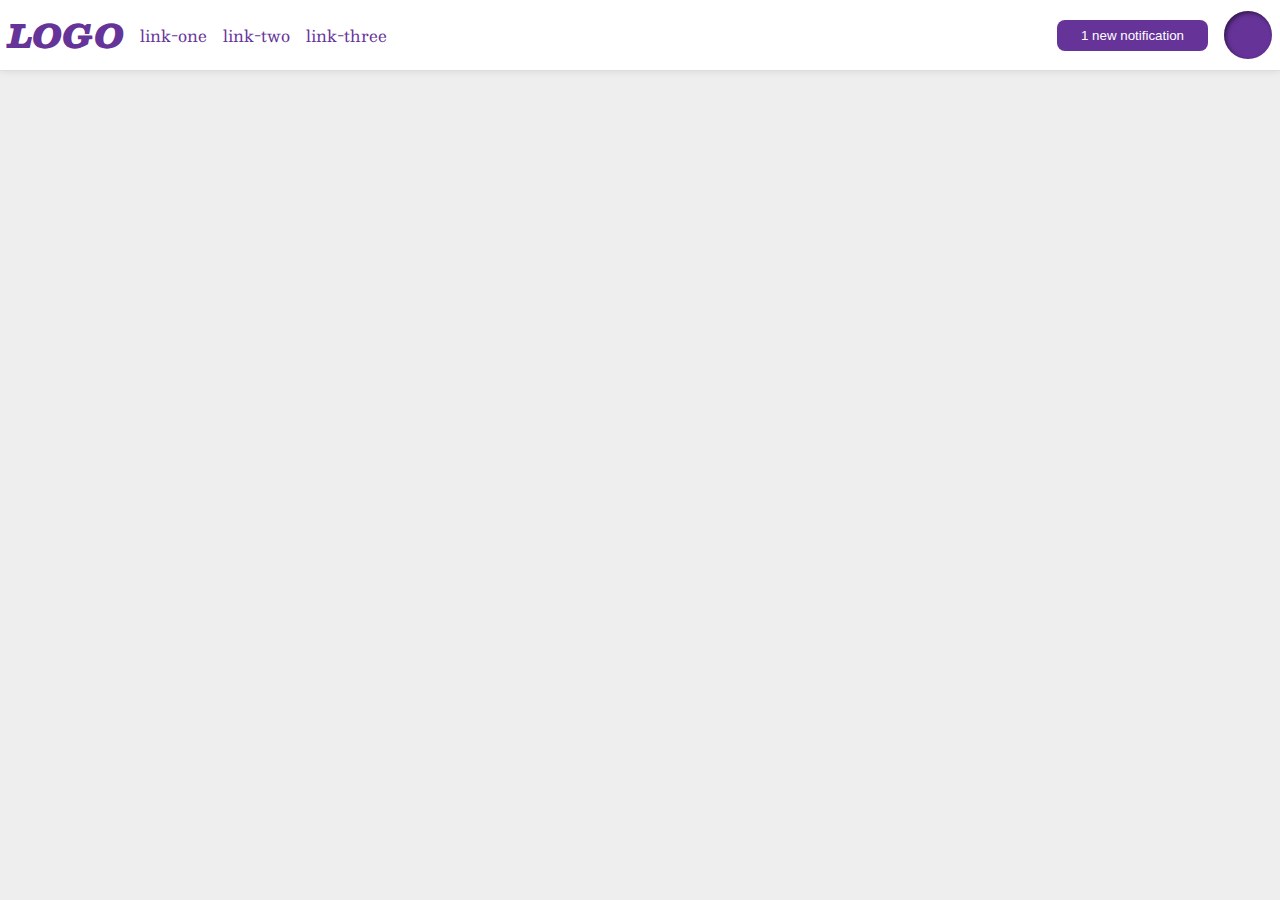
<file: flex/03-flex-header-2/index.html>
<!DOCTYPE html>
<html lang="en">
  <head>
    <meta charset="UTF-8">
    <meta http-equiv="X-UA-Compatible" content="IE=edge">
    <meta name="viewport" content="width=device-width, initial-scale=1.0">
    <title>Flex Header 2</title>
    <link rel="stylesheet" href="style.css">
  </head>
  <body>
    <div class="header">
      <div class="left-nav">
        <div class="logo">
          LOGO
        </div>
        <ul class="links">
          <li><a href="https://google.com">link-one</a></li>
          <li><a href="https://google.com">link-two</a></li>
          <li><a href="https://google.com">link-three</a></li>
        </ul>
      </div>
      
      <div class="right-nav">
        <button class="notifications">
          1 new notification
        </button>
        <div class="profile-image"></div>
      </div>
      
    </div>
  </body>
</html>
</file>
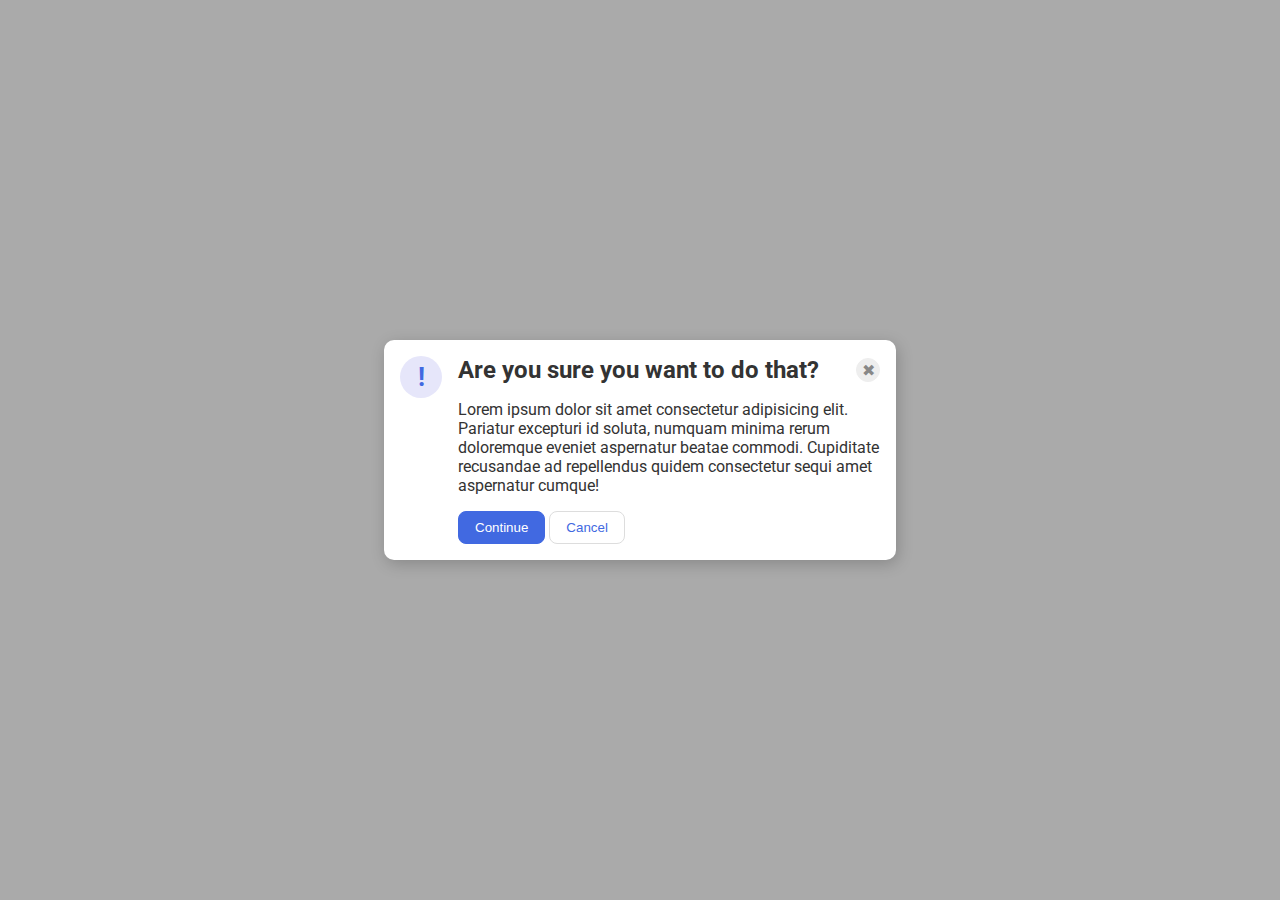
<file: flex/05-flex-modal/index.html>
<!DOCTYPE html>
<html lang="en">
  <head>
    <meta charset="UTF-8">
    <meta http-equiv="X-UA-Compatible" content="IE=edge">
    <meta name="viewport" content="width=device-width, initial-scale=1.0">
    <link rel="stylesheet" href="style.css">
    <title>Modal</title>
  </head>
  <body>
    <div class="modal">
      <div class="icon">!</div>
      <div class="body">
        <div class="header"> 
          <div class="header-text">Are you sure you want to do that?</div> 
          <button class="close-button">✖</button>
        </div>
        <div class="text">Lorem ipsum dolor sit amet consectetur adipisicing elit. Pariatur excepturi id soluta, numquam minima rerum doloremque eveniet aspernatur beatae commodi. Cupiditate recusandae ad repellendus quidem consectetur sequi amet aspernatur cumque!</div>
        <div class="buttons">
          <button class="continue">Continue</button>
          <button class="cancel">Cancel</button>
        </div>
      </div>
    </div>
  </body>
</html>
</file>
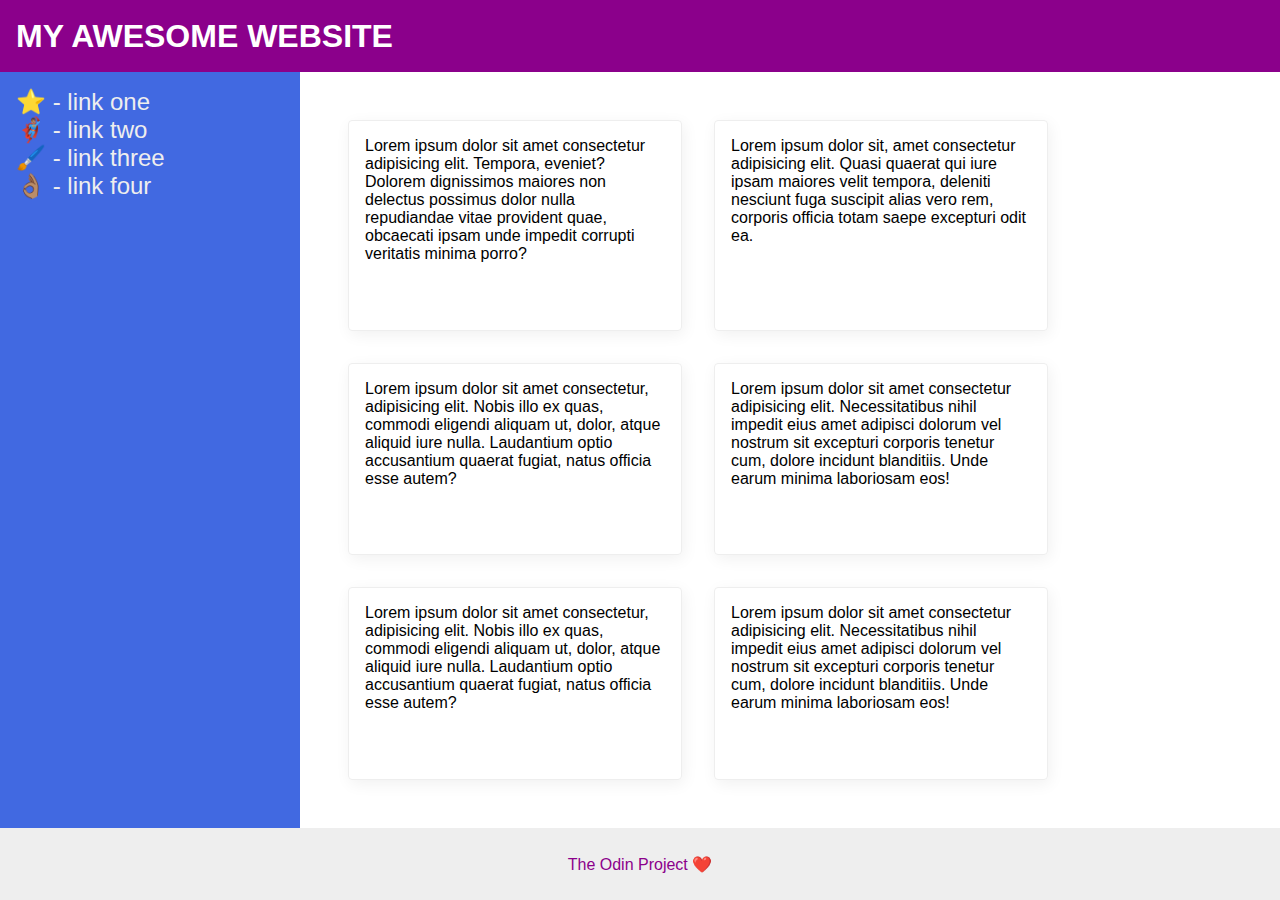
<file: flex/07-flex-layout-2/index.html>
<!DOCTYPE html>
<html lang="en">
  <head>
    <meta charset="UTF-8">
    <meta http-equiv="X-UA-Compatible" content="IE=edge">
    <meta name="viewport" content="width=device-width, initial-scale=1.0">
    <title>The Holy Grail</title>
    <link rel="stylesheet" href="style.css">
  </head>
  <body>
    <div class="header">
      MY AWESOME WEBSITE
    </div>
    
    <div class="container">
      <div class="sidebar">
        <ul>
          <li><a href="#">⭐ - link one</a></li>
          <li><a href="#">🦸🏽‍♂️ - link two</a></li>
          <li><a href="#">🖌️ - link three</a></li>
          <li><a href="#">👌🏽 - link four</a></li>
        </ul>
      </div>
  
      <div class="card-space">
        <div class="card">Lorem ipsum dolor sit amet consectetur adipisicing elit. Tempora, eveniet? Dolorem dignissimos maiores non delectus possimus dolor nulla repudiandae vitae provident quae, obcaecati ipsam unde impedit corrupti veritatis minima porro?</div>
        <div class="card">Lorem ipsum dolor sit, amet consectetur adipisicing elit. Quasi quaerat qui iure ipsam maiores velit tempora, deleniti nesciunt fuga suscipit alias vero rem, corporis officia totam saepe excepturi odit ea.</div>
        <div class="card">Lorem ipsum dolor sit amet consectetur, adipisicing elit. Nobis illo ex quas, commodi eligendi aliquam ut, dolor, atque aliquid iure nulla. Laudantium optio accusantium quaerat fugiat, natus officia esse autem?</div>
        <div class="card">Lorem ipsum dolor sit amet consectetur adipisicing elit. Necessitatibus nihil impedit eius amet adipisci dolorum vel nostrum sit excepturi corporis tenetur cum, dolore incidunt blanditiis. Unde earum minima laboriosam eos!</div>
        <div class="card">Lorem ipsum dolor sit amet consectetur, adipisicing elit. Nobis illo ex quas, commodi eligendi aliquam ut, dolor, atque aliquid iure nulla. Laudantium optio accusantium quaerat fugiat, natus officia esse autem?</div>
        <div class="card">Lorem ipsum dolor sit amet consectetur adipisicing elit. Necessitatibus nihil impedit eius amet adipisci dolorum vel nostrum sit excepturi corporis tenetur cum, dolore incidunt blanditiis. Unde earum minima laboriosam eos!</div>
      </div>
    </div>
    
    <div class="footer">
      The Odin Project ❤️
    </div>
  </body>
</html>
</file>
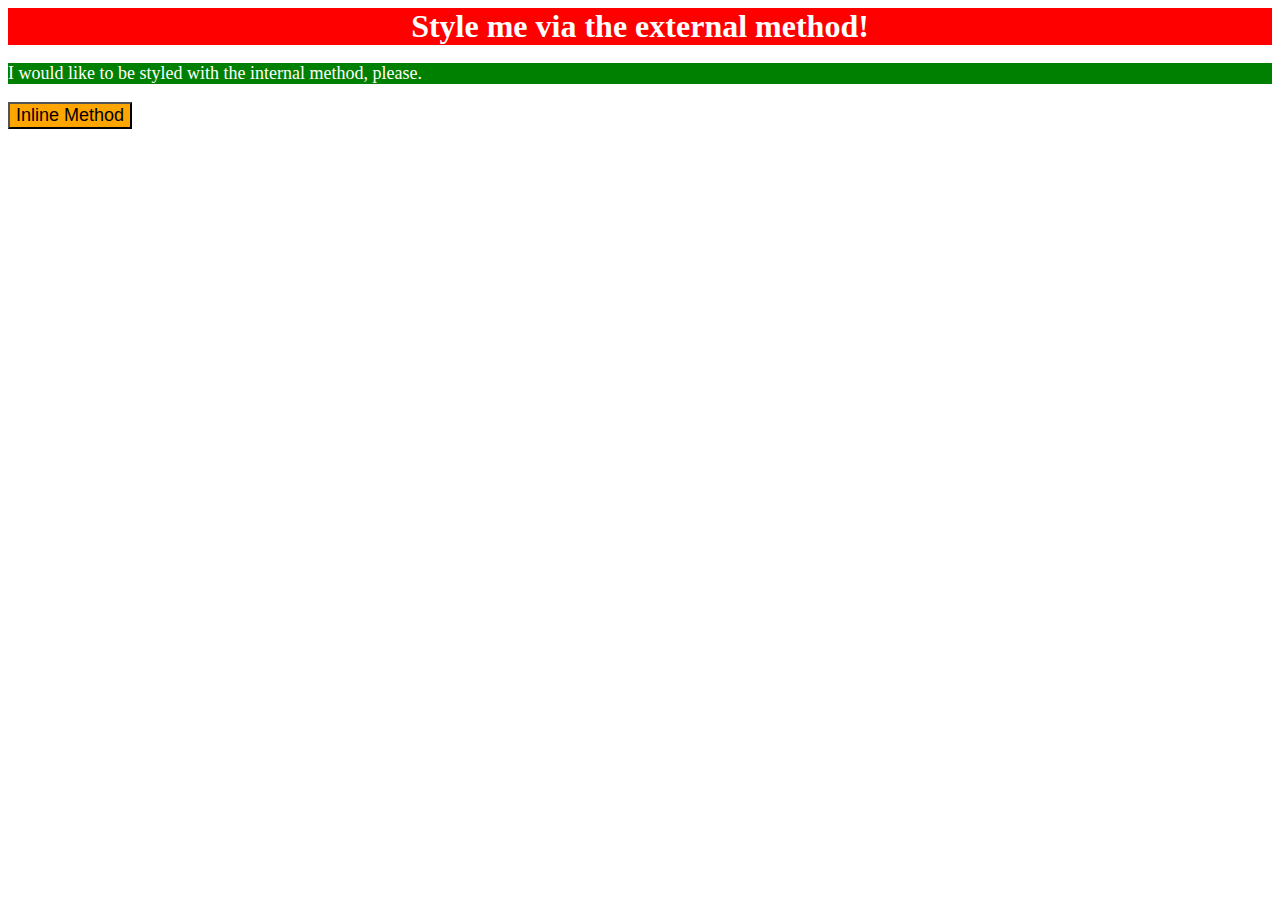
<file: foundations/01-css-methods/index.html>
<!DOCTYPE html>
<html lang="en">
  <head>
    <meta charset="UTF-8">
    <meta http-equiv="X-UA-Compatible" content="IE=edge">
    <meta name="viewport" content="width=device-width, initial-scale=1.0">
    <title>Methods for Adding CSS</title>
    <link rel="stylesheet" href="styles.css">
    <style>
      p{
        background-color: green;
        color: white;
        font-size: 18px;
      }
    </style>
  </head>
  <body>
    <div>Style me via the external method!</div>
    <p>I would like to be styled with the internal method, please.</p>
    <button style="background-color: orange; font-size: 18px;">Inline Method</button>
  </body>
</html>
</file>
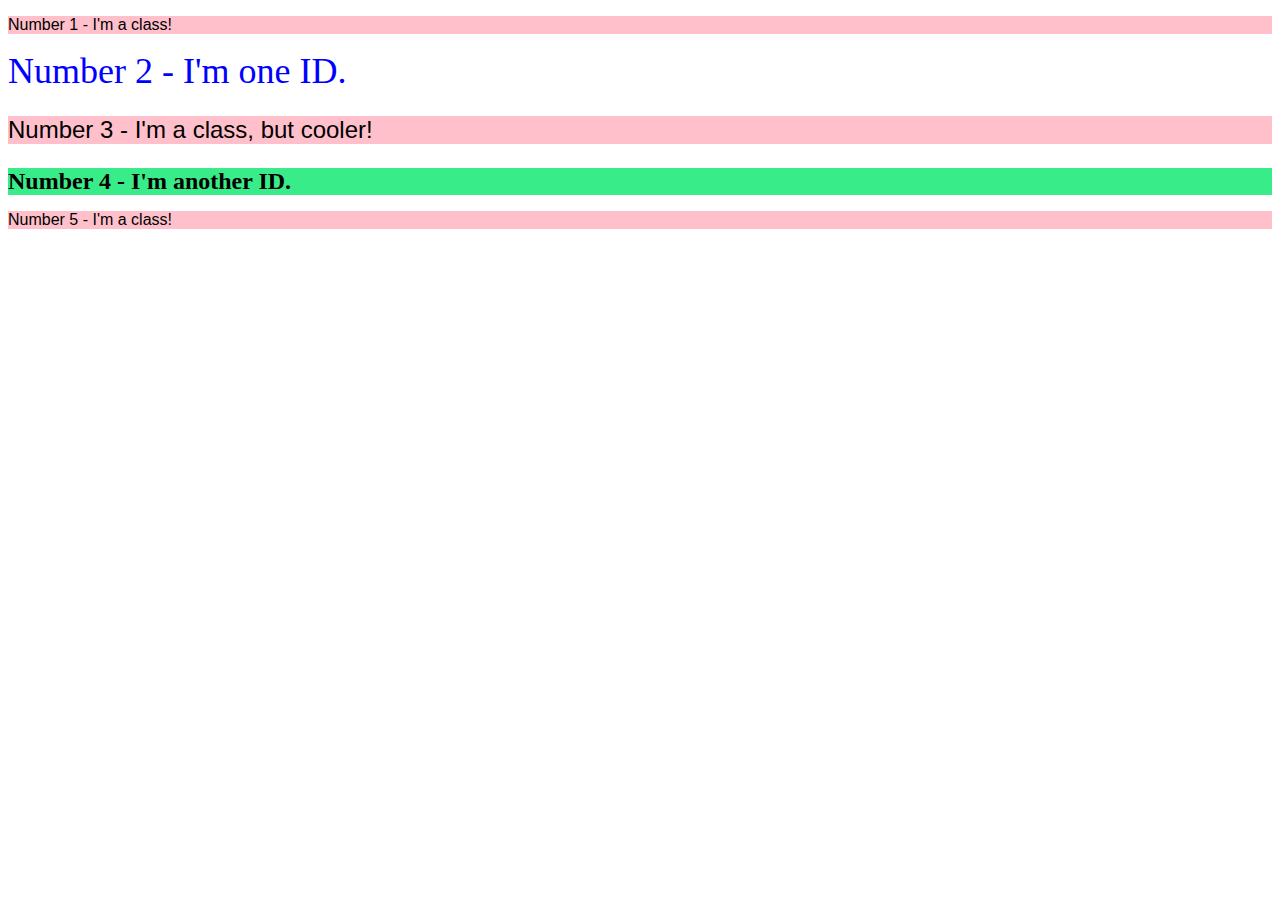
<file: foundations/02-class-id-selectors/index.html>
<!DOCTYPE html>
<html lang="en">
  <head>
    <meta charset="UTF-8">
    <meta http-equiv="X-UA-Compatible" content="IE=edge">
    <meta name="viewport" content="width=device-width, initial-scale=1.0">
    <title>Class and ID Selectors</title>
    <link rel="stylesheet" href="style.css">
  </head>
  <body>
    <p class="odd">Number 1 - I'm a class!</p>
    <div id="second">Number 2 - I'm one ID.</div>
    <p class="odd third">Number 3 - I'm a class, but cooler!</p>
    <div id="fourth">Number 4 - I'm another ID.</div>
    <p class="odd">Number 5 - I'm a class!</p>
  </body>
</html>
</file>
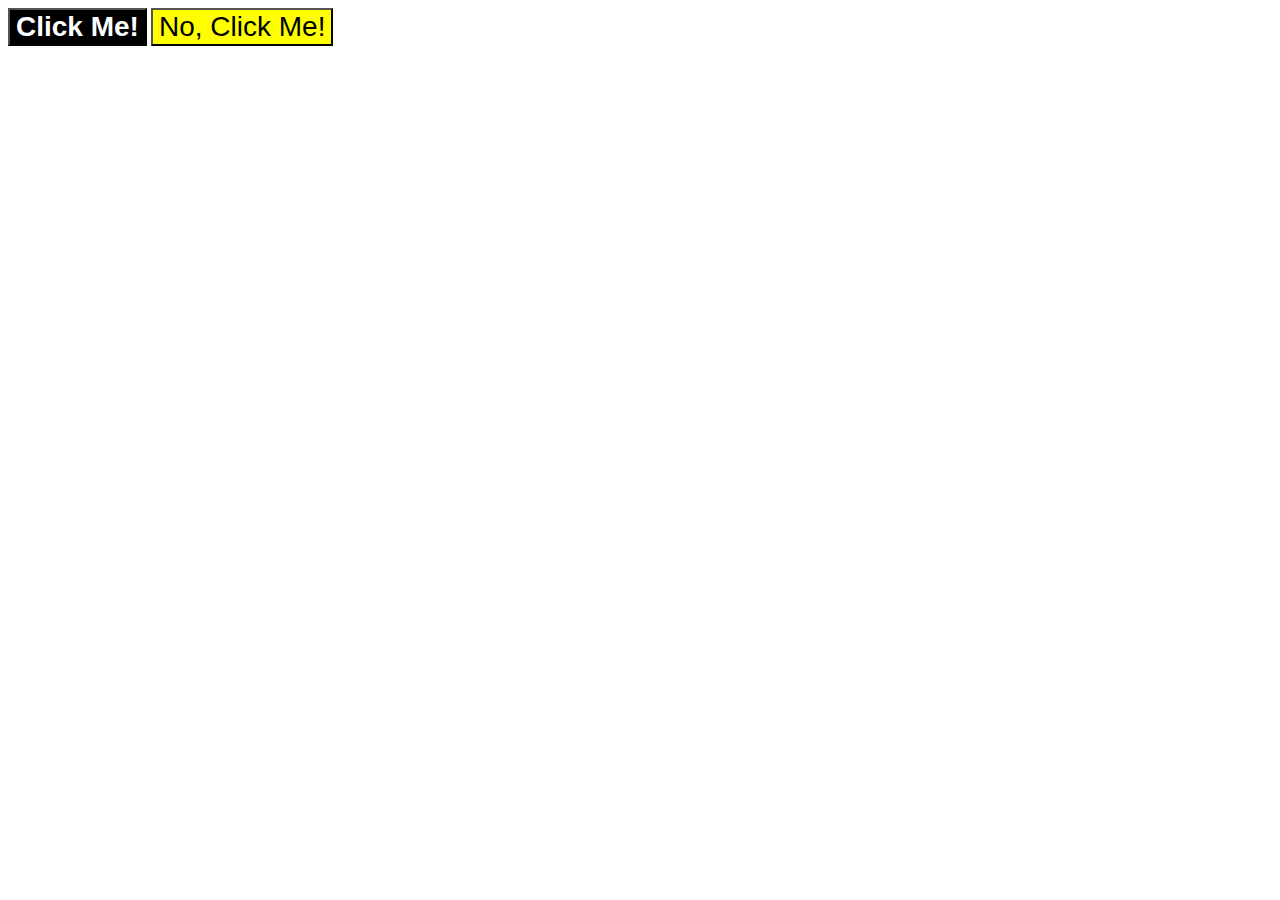
<file: foundations/03-grouping-selectors/index.html>
<!DOCTYPE html>
<html lang="en">
  <head>
    <meta charset="UTF-8">
    <meta http-equiv="X-UA-Compatible" content="IE=edge">
    <meta name="viewport" content="width=device-width, initial-scale=1.0">
    <title>Grouping Selectors</title>
    <link rel="stylesheet" href="style.css">
  </head>
  <body>
    <button class="one">Click Me!</button>
    <button class="two">No, Click Me!</button>
  </body>
</html>
</file>
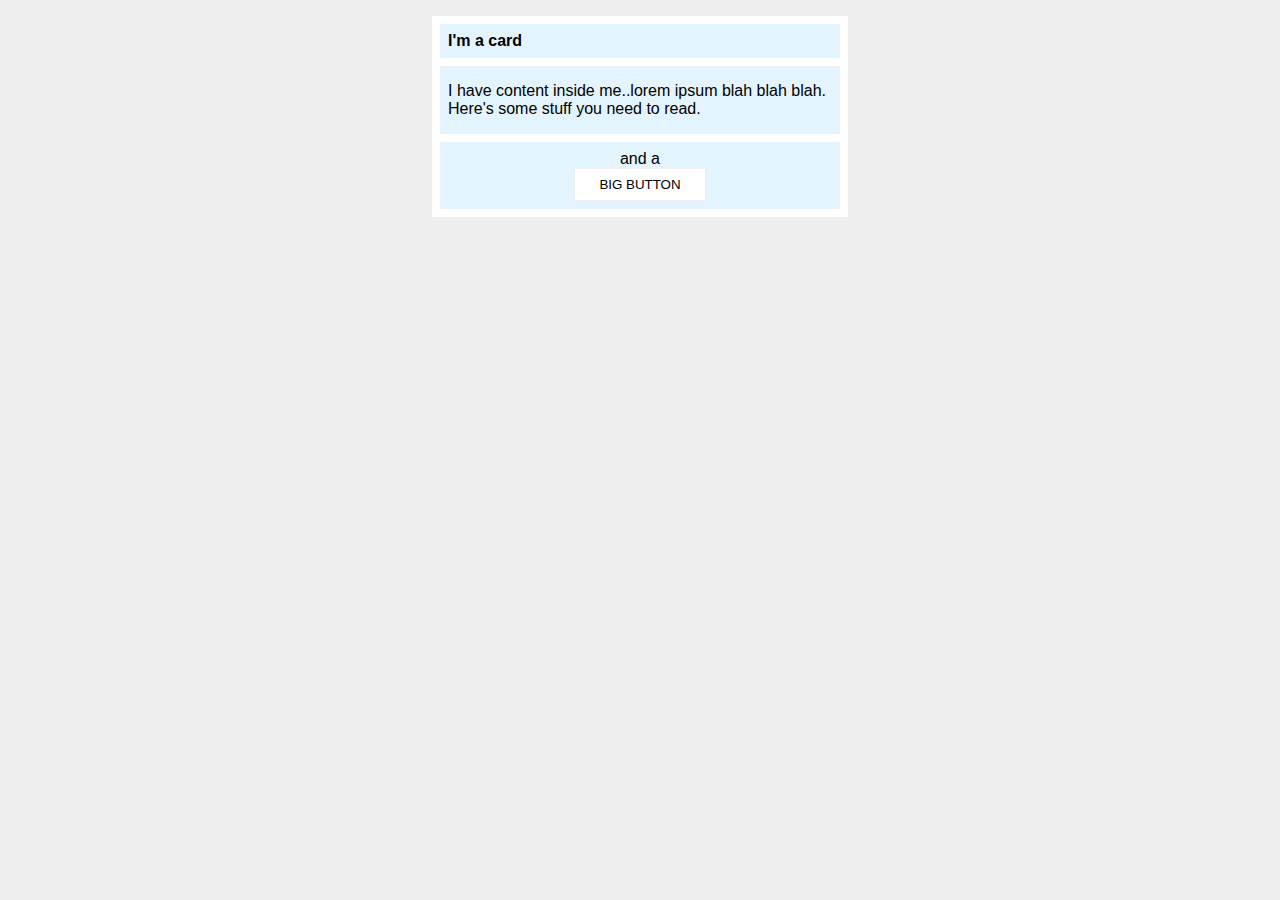
<file: margin-and-padding/02-margin-and-padding-2/index.html>
<!DOCTYPE html>
<html lang="en">
  <head>
    <meta charset="UTF-8">
    <meta http-equiv="X-UA-Compatible" content="IE=edge">
    <meta name="viewport" content="width=device-width, initial-scale=1.0">
    <title>Margin and Padding exercise 2</title>
    <link rel="stylesheet" href="style.css">
  </head>
  <body>
    <div class="card">
      <h1 class="title block">I'm a card</h1>
      <div class="content block">I have content inside me..lorem ipsum blah blah blah. Here's some stuff you need to read.</div>
      <div class="button-container">and a <button>BIG BUTTON</button></div>
    </div>
  </body>
</html>
</file>
<file: flex/03-flex-header-2/style.css>
/* this is some magical font-importing.  
you'll learn about it later. */
@import url('https://fonts.googleapis.com/css2?family=Besley:ital,wght@0,400;1,900&display=swap');

body {
  margin: 0;
  background: #eee;
  font-family: Besley, serif;
}

.header {
  background: white;
  border-bottom: 1px solid #ddd;
  box-shadow: 0 0 8px rgba(0,0,0,.1);
  display: flex;
  padding: 8px;
  justify-content: space-between;
}

.profile-image {
  background: rebeccapurple;
  box-shadow: inset 2px 2px 4px rgba(0,0,0,.5);
  border-radius: 50%;
  width: 48px;
  height: 48px;
}

.logo {
  color: rebeccapurple;
  font-size: 32px;
  font-weight: 900;
  font-style: italic;
}

button {
  border: none;
  border-radius: 8px;
  background: rebeccapurple;
  color: white;
  padding: 8px 24px;
}

a {
  /* this removes the line under our links */
  text-decoration: none;
  color: rebeccapurple;
}

ul {
  list-style-type: none;
  padding: 0;
  margin: 0;
  display: flex;
  gap: 16px;
}



.left-nav, .right-nav {
  display: flex;
  align-items: center;
  gap: 16px;
}
</file>
<file: flex/05-flex-modal/style.css>
@import url('https://fonts.googleapis.com/css2?family=Roboto:wght@400;700&display=swap');

html, body {
  height: 100%;
}

body {
  font-family: Roboto, sans-serif;
  margin: 0;
  background: #aaa;
  color: #333;
  /* I'll give you this one for free lol */
  display: flex;
  align-items: center;
  justify-content: center;
}

.modal {
  background: white;
  width: 480px;
  border-radius: 10px;
  box-shadow: 2px 4px 16px rgba(0,0,0,.2);
  display: flex;
  padding: 16px;
  gap: 16px;
}

.icon {
  color: royalblue;
  font-size: 26px;
  font-weight: 700;
  background: lavender;
  width: 42px;
  height: 42px;
  border-radius: 50%;
  display: flex;
  align-items: center;
  justify-content: center;
  flex-shrink: 0;
}

.close-button {
  background: #eee;
  border-radius: 50%;
  color: #888;
  font-weight: 400;
  font-size: 16px;
  height: 24px;
  width: 24px;
  display: flex;
  align-items: center;
  justify-content: center;
  border: 1px solid #eee;
  padding: 0;
}

button {
  cursor: pointer;
  padding: 8px 16px;
  border-radius: 8px;
}

button.continue {
  background: royalblue;
  border: 1px solid royalblue;
  color: white;
}

button.cancel {
  background: white;
  border: 1px solid #ddd;
  color: royalblue;
}

.header {
  display: flex;
  justify-content: space-between;
  align-items: center;
}

.header-text {
  font-size: 24px;
  font-weight: bold;
}

.body {
  display: flex;
  flex-direction: column;
  gap: 16px;
}
</file>
<file: flex/07-flex-layout-2/style.css>
body {
  font-family: -apple-system, BlinkMacSystemFont, 'Segoe UI', Roboto, Oxygen, Ubuntu, Cantarell, 'Open Sans', 'Helvetica Neue', sans-serif;
  margin: 0;
  min-height: 100vh;
  display: flex;
  flex-direction: column;
}

.header {
  height: 72px;
  background: darkmagenta;
  color: white;
  font-size: 32px;
  font-weight: 900;
  display: flex;
  align-items: center;
  padding-left: 16px;
}

.footer {
  height: 72px;
  background: #eee;
  color: darkmagenta;
  display: flex;
  justify-content: center;
  align-items: center;

}

.sidebar {
  width: 300px;
  background: royalblue;
  box-sizing: border-box;
  flex-shrink: 0;
  padding: 16px;
}

.card {
  border: 1px solid #eee;
  box-shadow: 2px 4px 16px rgba(0,0,0,.06);
  border-radius: 4px;
  padding: 16px;
  width: 300px;
}

.container {
  display: flex;
  flex: 1;
}

ul {
  list-style: none;
  padding: 0;
  margin: 0;
}

a {
  text-decoration: none;
  font-size: 24px;
  color: #eee;
}

.card-space {
  padding: 48px;
  display: flex;
  flex-wrap: wrap;
  gap: 32px;
}
</file>
<file: foundations/01-css-methods/styles.css>
div {
    background-color: red;
    color: white;
    font-size: 32px;
    text-align: center;
    font-weight: bold;
}
</file>
<file: foundations/02-class-id-selectors/style.css>
.odd {
    background-color: #ffc0cb;
    font-family: "Verdana", "Deja Vu Sans", sans-serif;
}

#second {
    color: #0000ff;
    font-size:  36px;
}

.third {
    font-size: 24px;
}

#fourth {
    background-color: #39ec8a;
    font-size: 24px;
    font-weight: bold;
}
</file>
<file: foundations/03-grouping-selectors/style.css>
.one {
    background-color: black;
    color: white;
    font-weight: bold;
}

.two {
    background-color: yellow;
}

.one,
.two {
    font-size: 28px;
    font-family: Helvetica, "Times New Roman", sans-serif;
}
</file>
<file: margin-and-padding/02-margin-and-padding-2/style.css>
body {
  background: #eee;
  font-family: sans-serif;
}

.card {
  width: 400px;
  background: #fff;
  margin: 16px auto;
  padding: 8px;
}

.title {
  background: #e3f4ff;
  font-size: 16px;
  padding: 8px;
  margin-top: 0;
}

.content {
  background: #e3f4ff;
  padding: 16px 8px;
}

.block {
  margin-bottom: 8px;
}

.button-container {
  background: #e3f4ff;
  padding: 8px;
  text-align: center;
}

button {
  background: white;
  border: 1px solid #eee;
  display: block;
  margin: auto;
  padding: 8px 24px;
}
</file>
